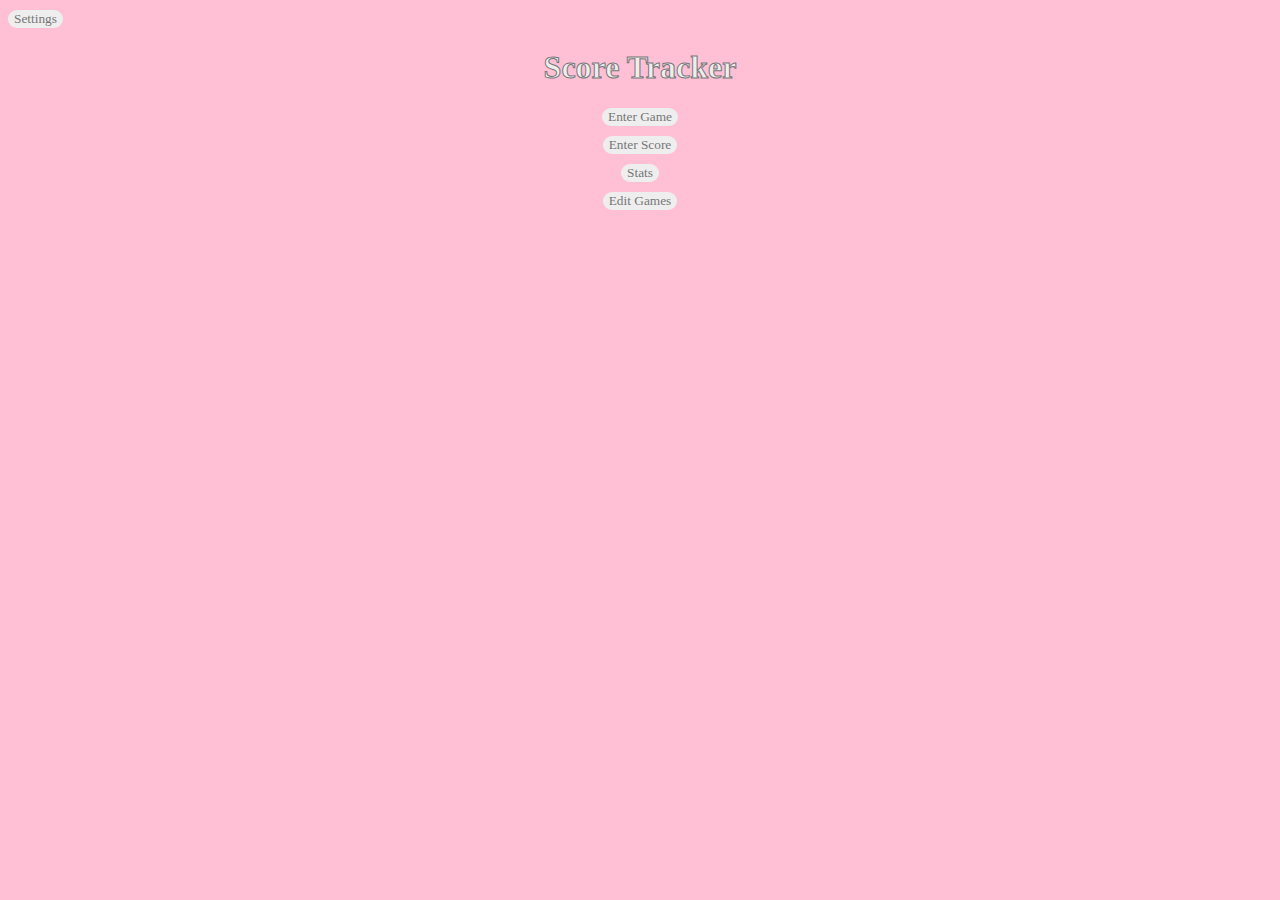
<file: index.html>
<!DOCTYPE HTML>
<html>
<head>
    <title>Opening</title>
    <link rel="stylesheet" href="style.css" id="sty">
    <script>
        window.onload=function() {
            if (!localStorage.getItem("objs")) localStorage.setItem("objs",JSON.stringify([]));
            if (!localStorage.getItem("sets")) localStorage.setItem("sets",JSON.stringify({
                "strike":true,
                "spare":true,
                "firstBall":true,
                "score":true,
                "graph":true
            }));
            if (!localStorage.getItem("avgs")) localStorage.setItem("avgs",JSON.stringify([]));
            if (!localStorage.getItem("mode")) localStorage.setItem("mode",JSON.stringify(false));
            if (!localStorage.getItem("cats")) localStorage.setItem("cats",JSON.stringify([]));
        }//onload
    </script>
</head>
<body>
    <button onclick="window.location.href='./settings.html'" class="set">Settings</button>
  <h1>Score Tracker</h1>
  <button onclick="window.location.href='./entering.html';">Enter Game</button>
  <button onclick="window.location.href='./game.html';">Enter Score</button>
  <button onclick="window.location.href='./stats.html';">Stats</button>
  <button onclick="window.location.href='./games.html';">Edit Games</button>
</body>
</html>
</file>
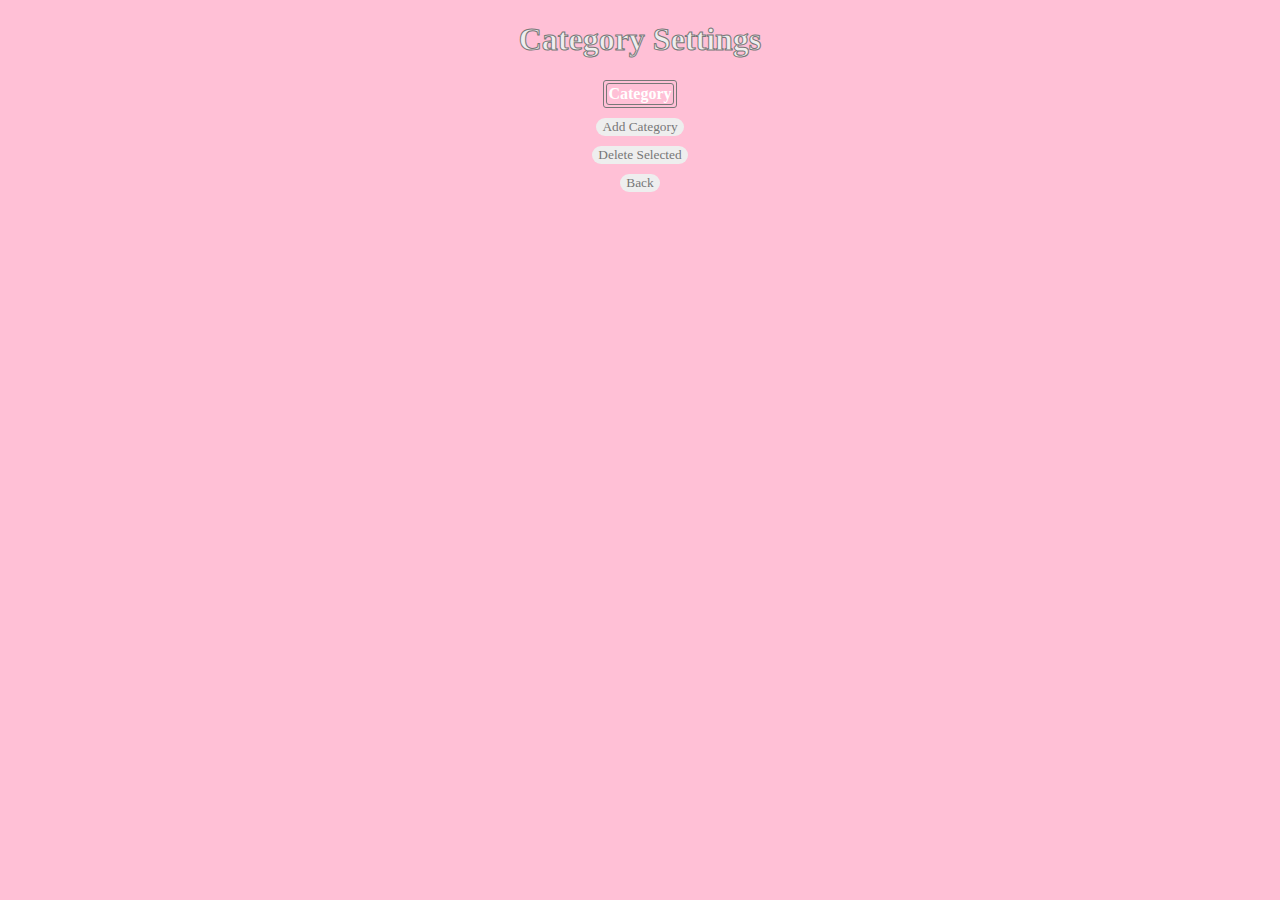
<file: categories.html>
<!DOCTYPE HTML>
<html>
    <head>
        <link id="style" rel="stylesheet" href="style.css">
        <script>
            window.onload=()=> {
                let cats=JSON.parse(localStorage.getItem("cats"));
                let table=document.getElementById("table");
                
                let c=table.insertRow().insertCell();
                c.innerHTML="Category";
                c.style.cssText="font-weight:bold;";
                
                for (let i=0; i<cats.length; i++) {
                    let r=table.insertRow();
                    r.insertCell().innerHTML=cats[i];
                    c=r.insertCell();
                    let box=document.createElement("input");
                    box.type="checkbox";
                    c.appendChild(box);
                }
            }
            
            const add=()=> {
                let str="", valid=false, cats=JSON.parse(localStorage.getItem("cats"));
                if (cats.length>7) {
                    alert("You have the maximum amount of categories.");
                    return;
                }
                while (!valid) {
                    if (str.length<1) str=prompt("Enter the name of the new category.");
                    else if (str.length>17) str=prompt("That's too long. Enter a shorter name.");
                    if (ins(cats,str)) str=prompt("That category already exists. Enter another name.");
                    if ((str.length>0 && str.length<18 && !ins(cats,str)) || (!str && str!="")) valid=true;
                }
                if (!str) return;
                cats.push(str);
                localStorage.setItem("cats",JSON.stringify(cats));
                location.reload();
            }
            
            
            const delSel=()=> {
                let conf=window.confirm("Are you sure you want to delete these categories? This action cannot be undone.");
                if (!conf) return;
                let objs=JSON.parse(localStorage.getItem("objs"));
                let table=document.getElementById("table");
                let arr=[];
                for (let i=1; i<table.rows.length; i++) {
                    if (table.rows[i].cells[1].firstChild.checked) arr.push(i-1);
                }
                let cats=JSON.parse(localStorage.getItem("cats"));
                let newArr=[];
                for (let i=0; i<cats.length; i++) {
                    if (!ins(arr,i)) newArr.push(cats[i]);
                    else objs.forEach((x)=>{if (x.cat==cats[i]) x.cat="None";});
                }
                localStorage.setItem("objs",JSON.stringify(objs));
                localStorage.setItem("cats",JSON.stringify(newArr));
                location.reload();
            }
            
            const ins=(cats,str)=>{
                return !cats.every((x)=>x!=str);
            }
        </script>
    </head>
    <body>
        <h1>Category Settings</h1>
        <table id="table">
        </table>
        <button onclick="add()">Add Category</button>
        <button onclick="delSel()">Delete Selected</button>
        <button onclick="window.location.href='./settings.html'">Back</button>
    </body>
</html>
</file>
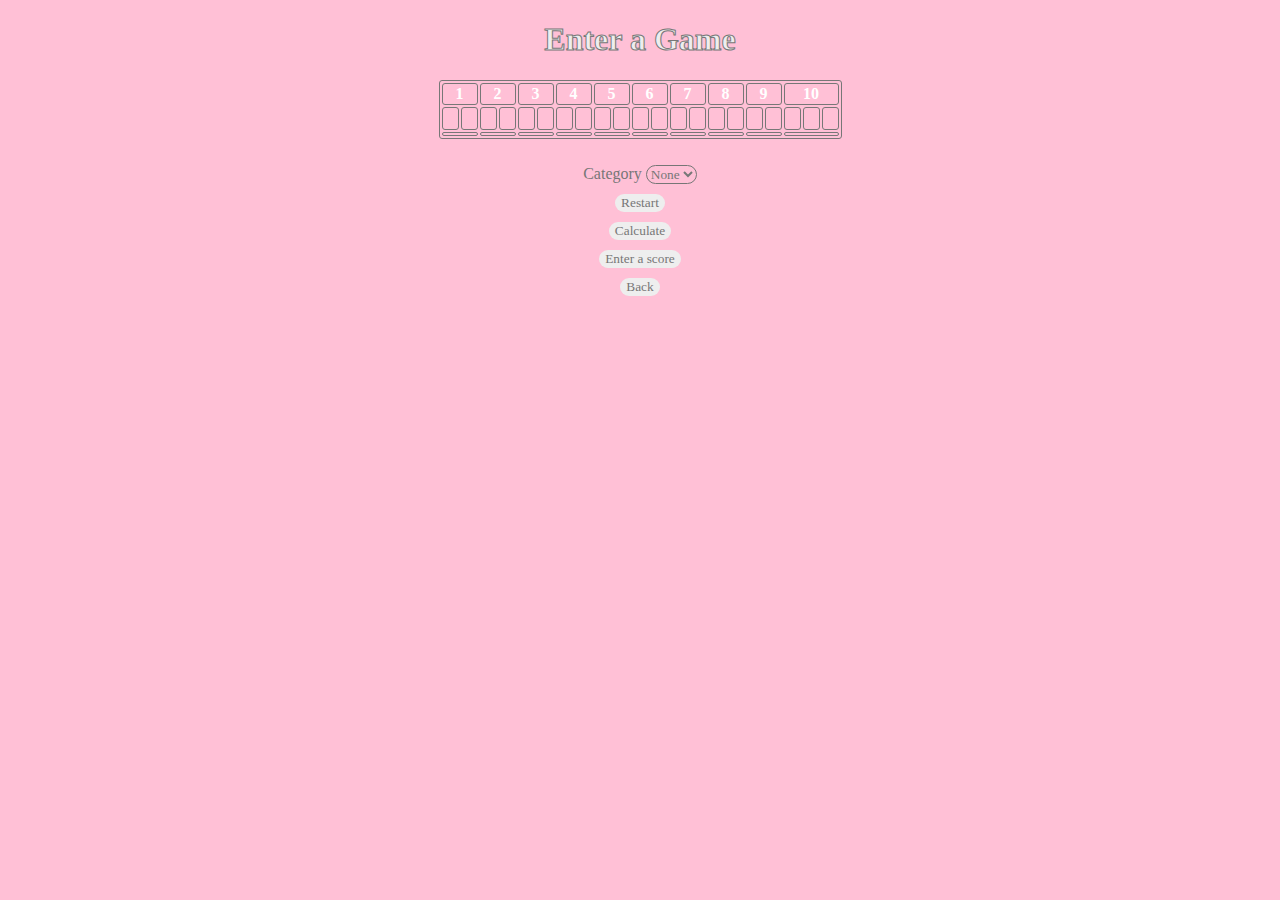
<file: entering.html>
<!DOCTYPE html>
<html>
<head>
  <title>Entering Scores</title>
  <link rel="stylesheet" href="style.css" id="sty">
<script>
    window.onload=()=>{
        let menu=document.getElementById("menu");
        let cats=JSON.parse(localStorage.getItem("cats"));
        cats.forEach((x)=> {
            let a=document.createElement("option");
            a.value=x;
            a.innerHTML=x;
            menu.appendChild(a);
        });
        let table=document.getElementById("table");
        let head=table.insertRow();
        head.style.cssText="font-weight:bold;";
        let inp=table.insertRow();
        let score=table.insertRow();
        let c=document.createElement("input");
        c.type="text";
        c.maxLength="1";
        c.style.cssText="width:9px;";
        for (let i=0; i<10; i++) {
            let h1=head.insertCell();
            h1.innerHTML=i+1;
            h1.colSpan="2";
            let c1=inp.insertCell().appendChild(c.cloneNode(true));
            let c2=inp.insertCell().appendChild(c.cloneNode(true));
            score.insertCell().colSpan="2";
        }
        table.rows[0].cells[9].colSpan="3";
        let c10=inp.insertCell().appendChild(c.cloneNode(true));
        table.rows[2].cells[9].colSpan="3";
        table.rows[2].cells[9].id="f10";
    }

  const mainFunc = () => {
    //init
    let table=document.getElementById("table");
    let scores=table.rows[1].cells;
    let totals=table.rows[2].cells;
    let a=0;
    let b=0;
    let totals2=[a, b];
    let strike1=false;
    let strike2=false;
    let spare=false;
    let amtStrike=0;
    let amtSpare=0;
    let firstBall=0;
    let extras=0;
    
    for (let i=0;i<scores.length;i++) scores[i].firstChild.value=scores[i].firstChild.value.toUpperCase();
    
    for (let i=0; i<9; i++) {
      let x=scores[i*2].firstChild.value;
      let y=scores[i*2+1].firstChild.value;
      if (y=="-" || y=="F") y=0;
      if (x=="X") {
        totals[i].innerHTML=10;
        if (strike1) {
          if (strike2) {
            totals2[i]+=10;
            totals2[i+1]+=10;
          }//if second-to-last
          else strike2=true;
          totals2[i+1]+=10;
        }//if last
        else strike1=true;
        if (spare) totals2[i+1]+=10;
        firstBall+=10;
        amtStrike+=1;
        spare=false;
      }//if strike
      
      else {
        if (x=="-" || x=="F") x=0;
        x=Number(x);
        if (spare) totals2[i+1]+=x;
        firstBall+=Number(x);
        if (y=="/" || Number(x)+Number(y)>=10) {
          scores[i*2+1].firstChild.value="/";
          spare=true;
          amtSpare+=1;
          totals[i].innerHTML=10;
        }//if spare
        else {
          y=Number(y);
          totals[i].innerHTML = Number(x) + Number(y);
          spare=false;
        }//if no mark
        if (strike1) {
          if (strike2) {
            totals2[i]+=x;
            totals2[i+1]+=x;
          }//if second-to-last
          if (y=="/" || Number(x)+Number(y)>=10) {
              totals2[i+1]+=10;
              scores[i*2+1].firstChild.value="/";
          }
          else totals2[i+1]+=Number(y)+Number(x);
        }//if was strike
        strike1=false;
        strike2=false;
      }//if not strike
      totals[i].innerHTML = Number(totals[i].innerHTML) + Number(totals2[i + 1]);
      totals2.push(Number(totals[i].innerHTML));
    }//first 9 frames
    
    //10th frame
    totals2.push(0);
    x=scores[18].firstChild.value;
    if (x=="X") {
      amtStrike+=1;
      firstBall+=10;
      extras+=1;
      totals2[11]=10;
      if (strike1) {
        if (strike2) {
          totals2[10]+=10;
          totals2[9]+=10;
        }//if also was strike
        totals2[10]+=10;
      }//if was strike
      if (spare) totals2[10]+=10; //ADD SPARE
      
      x=scores[19].firstChild.value;
      if (x=="X") {
        amtStrike+=1;
        firstBall+=10;
        extras+=1;
        if (strike2) totals2[10]+=10;
        totals2[11]+=10;
        x=scores[20].firstChild.value;
        if (x=="X") {
          x=10;
          amtStrike+=1;
        }//if third strike
        if (x=="-" || x=="F") x=0;
        totals2[11]+=Number(x); //ADD NUMBER
        firstBall+=Number(x);
      }//if second strike
      else {
        if (x=="-" || x=="F") x=0;
        firstBall+=Number(x);
        y=scores[20].firstChild.value;
        if (y=="/" || Number(x)+Number(y)>=10) {
          y=10-x;
          scores[20].firstChild.value="/";
          amtSpare+=1;
        }//if spare
        if (y=="-" || y=="F") y=0;
        if (strike2) totals2[10]+=Number(x);
        totals2[11]+=Number(x)+Number(y);
      }//if no second strike
    }//if first strike
    
    else {
      if (x=="-" || x=="F") x=0;
      firstBall+=Number(x);
      y=scores[19].firstChild.value;
      if (spare) totals2[10]+=Number(x);
      if (strike1) {
        if (strike2) {
          totals2[10]+=Number(x);
          totals2[9]+=Number(x);
        }//if also was strike
        if (y=="/" || Number(x)+Number(y)>=10) {
            totals2[10]+=10;
            scores[19].firstChild.value="/";
        }
        else totals2[10]+=Number(y)+Number(x);
      }//if was strike
      if (y=="-" || y=="F") y=0;
      if (y=="/" || Number(x)+Number(y)>=10) {
        scores[19].firstChild.value="/";
        amtSpare+=1;
        extras+=1;
        totals2[11]=10;
        x=scores[20].firstChild.value;
        if (x=="X") {
          x=10;
          amtStrike+=1;
        }//if strike
        if (x=="-" || x=="F") x=0;
        totals2[11]+=Number(x);
        firstBall+=Number(x);
      }//if is spare
      else totals2[11]=Number(x)+Number(y);
    }//if isn't strike
    totals2[11]=Number(totals2[11])+Number(totals2[10]);
    
    if (!totals2[11] && totals2[11]!=0) {
        document.getElementById("Strikes").innerHTML="No valid score";
        document.getElementById("Strikes").style.cssText="color:red;";
        for (let i=0;i<10;i++) totals[i].innerHTML="";
        return;
    }//if incorrect
    
    let sets=JSON.parse(localStorage.getItem("sets"));
    for (let i=2; i<=11; i++) totals[i-2].innerHTML=totals2[i];
    if (sets["strike"]) document.getElementById("Strikes").innerHTML = `Strikes: ${amtStrike}`;
    if (sets["spare"]) document.getElementById("Spares").innerHTML = `Spares: ${amtSpare}`;
    let avg=Math.round((firstBall*100)/(10+extras))/100;
    if (sets["firstBall"]) document.getElementById("First Ball").innerHTML = `Average first ball: ${avg}`;
    
    if (!sets["strike"]) document.getElementById("Strikes").style.cssText="display:none;";
    
    let menu=document.getElementById("menu");
    
    let date = new Date();
    let today=`${date.getMonth()+1}/${date.getDate()}/${date.getFullYear()} ${date.getHours()}:${date.getMinutes()}:${date.getSeconds()}`;
    let obj={
      strikes:amtStrike,
      spares:amtSpare,
      firstBall:avg,
      score:totals2[11],
      date:today,
      more:extras,
      full:true,
      cat:menu.value
    }//obj
    
    document.getElementById("calc").style.cssText="display:none;";
    document.getElementById("restart").value="Enter another game";
    
    let objs=JSON.parse(localStorage.getItem("objs"));
    if (objs.length>=150) {
        alert("Max games exceeded. Delete older games in order to make space.");
        return;
    }
    objs.push(obj);
    localStorage.setItem("objs",JSON.stringify(objs));
    if (objs.length==150) alert("Max games reached");
    
    let avgTot=0;
    for (let i=0; i<objs.length; i++) avgTot+=objs[i].score;
    avgTot=Math.round((avgTot/objs.length)*100)/100;
    let avgArr=JSON.parse(localStorage.getItem("avgs"));
    avgArr.push(avgTot);
    if (avgArr.length>150) avgArr.splice(0,1);
    localStorage.setItem("avgs",JSON.stringify(avgArr));
  }//mainFunc
  
  const exit=(loc)=> {
      let leave;
      if (document.getElementById("f10").innerHTML!="") leave=true;
      else leave=window.confirm("Are you sure you want to leave? Any uncalculated game will be lost.");
      if (leave) window.location.href=loc;
  }//exit
</script>
</head>
<body>
  <h1>Enter a Game</h1>
  <table id="table"></table>
  <p id="Strikes"></p>
  <p id="Spares"></p>
  <p id="First Ball"></p>
    <label for="menu">Category</label>
    <select name="menu" id="menu">
        <option value="None">None</option>
    </select>
  <input type="button" onclick="location.reload()" id="restart" value="Restart" class="b">
  <button type="button" onclick="mainFunc()" id="calc">Calculate</button>
  <button type="button" onclick="exit('./game.html')">Enter a score</button>
  <button type="button" onclick="exit('./index.html')">Back</button>
</body>
</html>
</file>
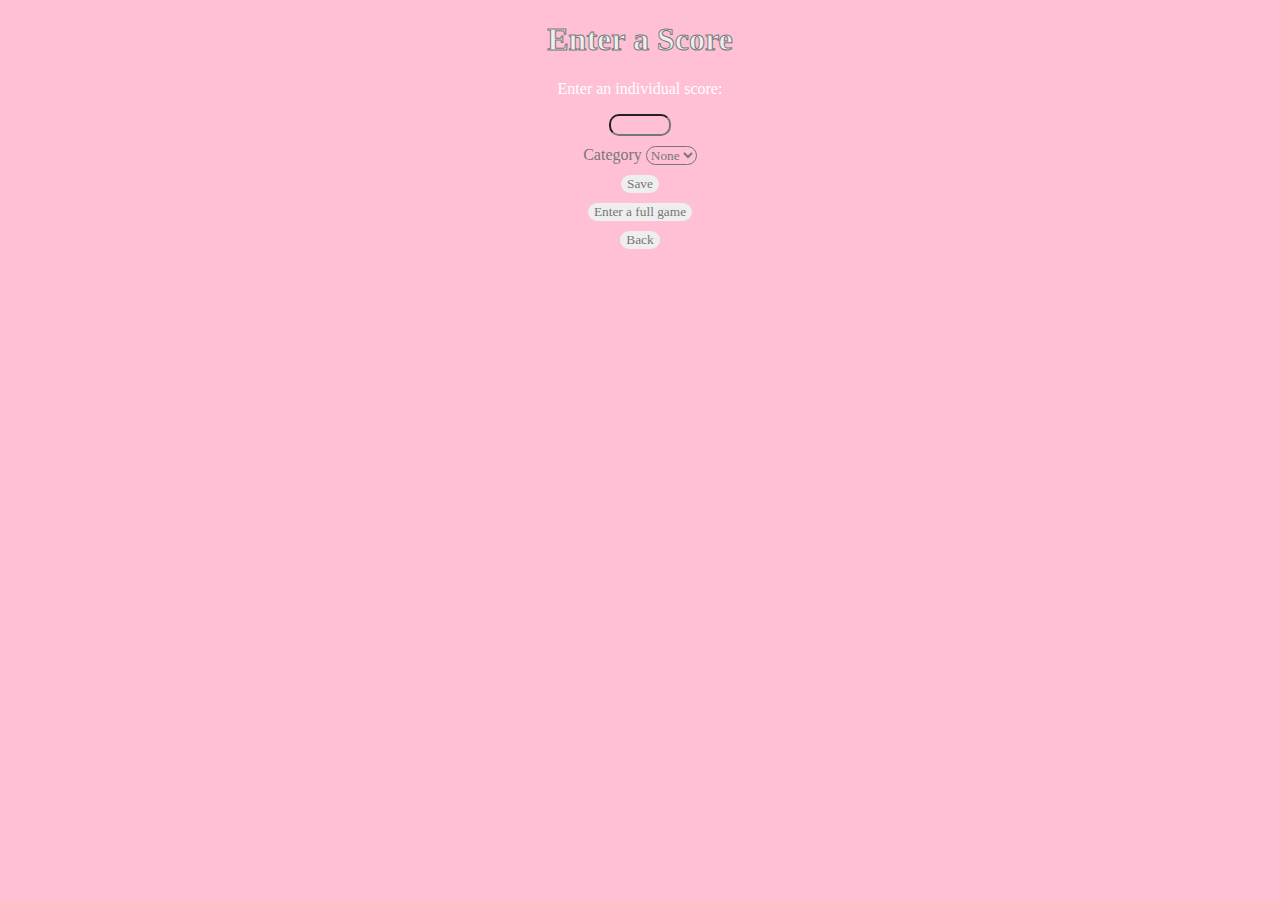
<file: game.html>
<!DOCTYPE HTML>
<html>
    <head>
        <link rel="stylesheet" href="style.css" id="sty">
        <script>
            window.onload=()=>{
                let menu=document.getElementById("menu");
                let cats=JSON.parse(localStorage.getItem("cats"));
                cats.forEach((x)=> {
                    let a=document.createElement("option");
                    a.value=x;
                    a.innerHTML=x;
                    menu.appendChild(a);
                });
            }
            const save=()=> {
                let date = new Date();
                let x=Number(document.getElementById("inp").value);
                if (x>300 || x<0) {
                    alert("Invalid score");
                    location.reload();
                    return;
                }
                let menu=document.getElementById("menu");
                let obj={
                    score:x,
                    date:`${date.getMonth()+1}/${date.getDate()}/${date.getFullYear()} ${date.getHours()}:${date.getMinutes()}:${date.getSeconds()}`,
                    full: false,
                    cat: menu.value
                }
                let objs=JSON.parse(localStorage.getItem("objs"));
                if (objs.length>=150) {
                    alert("Max games exceeded. Delete older games in order to make space.");
                    return;
                }
                objs.push(obj);
                if (obj.length==150) alert("Max games reached");
                localStorage.setItem("objs",JSON.stringify(objs));
                alert("Score saved!");
                
                let avgTot=0;
                for (let i=0; i<objs.length; i++) avgTot+=objs[i].score;
                avgTot=Math.round((avgTot/objs.length)*100)/100;
                let avgArr=JSON.parse(localStorage.getItem("avgs"));
                avgArr.push(avgTot);
                if (avgArr.length>150) avgArr.splice(0,1);
                
                localStorage.setItem("avgs",JSON.stringify(avgArr));
                
                location.reload();
            }
        </script>
    </head>
    <body>
        <h1>Enter a Score</h1>
        <p>Enter an individual score:</p>
        <input type="number" min="0" max="300" id="inp"><br>
        <label for="menu">Category</label>
        <select name="menu" id="menu">
            <option value="None">None</option>
        </select>
        <button onclick='save()' id="save">Save</button>
        <button onclick="window.location.href='./entering.html';">Enter a full game</button>
        <button onclick="window.location.href='./index.html';">Back</button>
    </body>
</html>
</file>
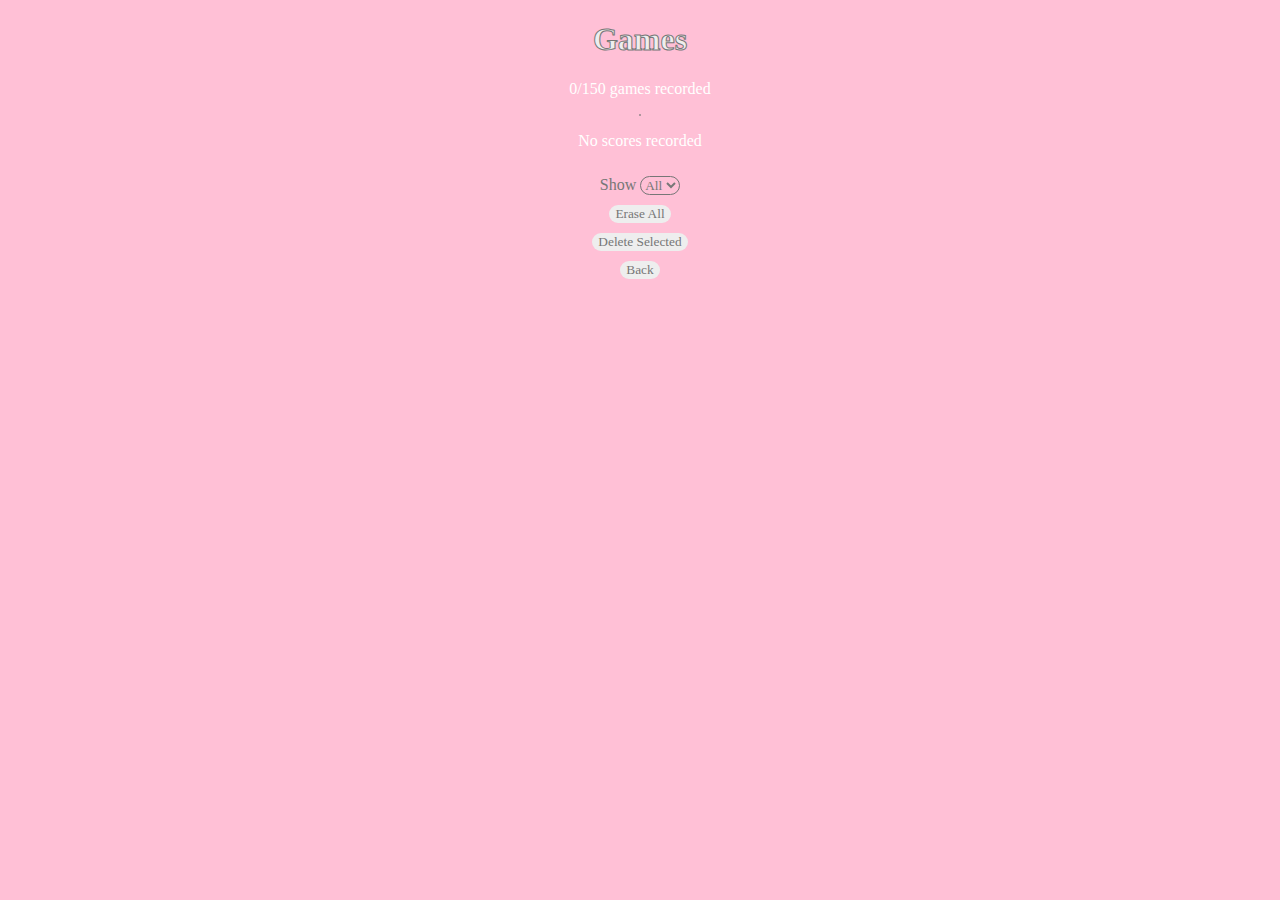
<file: games.html>
<!DOCTYPE html>
<html>
<head>
  <title>Edit Games</title>
  <link rel="stylesheet" href="style.css" id="sty">
  <script>
    window.onload=()=> {
        let obj=JSON.parse(localStorage.getItem("objs"));
        document.getElementById("amt").innerHTML=`${obj.length}/150 games recorded`;
        if (obj.length==0) document.getElementById("empty").style.cssText="display:block";

        let cats=JSON.parse(localStorage.getItem("cats"));
        let menu=document.getElementById("menu");
        cats.forEach((x)=>{
           let o=document.createElement("option");
           o.innerHTML=x;
           menu.appendChild(o);
        });
        
        filt();
    }
    
    var current="";
    
    const filt=()=> {
        let val=document.getElementById("menu").value;
        let arr=JSON.parse(localStorage.getItem("objs"));
        if (val!="All") {
            let newArr=[];
            arr.forEach((x)=>{if (x.cat==val) newArr.push(x);});
            arr=newArr;
        }
        if (current!=val) tab(arr);
        current=val;
        let t=setTimeout(()=>filt(),500);
    }
  
    const tab=(obj)=> {
        let table=document.createElement("table");
        let r1=table.insertRow(0);
        r1.insertCell(0).innerHTML="Date";
        r1.insertCell(1).innerHTML="Score";
        r1.insertCell(2).innerHTML="Category";
        r1.style.cssText="font-weight:bold;";
        let max=0;
        for (let i=0; i<obj.length; i++) {
            let row=table.insertRow(i+1);
            row.insertCell(0).innerHTML=obj[i].date;
            row.insertCell(1).innerHTML=obj[i].score;
            let newR=row.insertCell(2);
            if (obj[i].cat) newR.innerHTML=obj[i].cat;
            let box=document.createElement("input");
            box.type="checkbox";
            row.insertCell(3).appendChild(box);
            if (obj[i].score>obj[max].score) max=i;
        }//for i
        table.rows[max+1].cells[1].style.cssText="color:red;";
        document.getElementById("table").remove();
        table.id="table";
        document.getElementById("t").appendChild(table);
    }//function
    
    const erase=()=> {
        let confirm=window.confirm("Are you sure you want to delete all of your games?");
        if (confirm) {
            localStorage.setItem("objs",JSON.stringify([]));
            localStorage.setItem("avgs",JSON.stringify([]));
            location.reload();
        }//delete
    }//erase
    
    const delSel=()=> {
        let conf=window.confirm("Are you sure you want to delete these games? This action cannot be undone.");
        let objs = JSON.parse(localStorage.getItem("objs"));
        if (!conf) return;
        let table=document.getElementById("table");
        let arr=[];
        for (let i=1; i<table.rows.length; i++) {
            if (table.rows[i].cells[3].firstChild.checked) arr.push(i-1);
        }
        let off=0;
        try {
        arr.forEach((x)=>{
          objs.splice(x-off, 1);
          off++;
        });
        localStorage.setItem("objs",JSON.stringify(objs));} catch (err) {alert(err)};
        location.reload();
    }
    

  </script>
</head>
<body>
  <h1>Games</h1>
  <p id="amt"></p>
  <div id="t"><table id="table"></table></div>
  <p id="empty" style="display:none">No scores recorded</p>
  <label for="menu">Show </label>
  <select name="menu" id="menu">
      <option>All</option>
  </select>
  <button onclick="erase()">Erase All</button>
  <button onclick="delSel()">Delete Selected</button>
  <button onclick="window.location.href='./index.html';">Back</button>
</body>
</html>
</file>
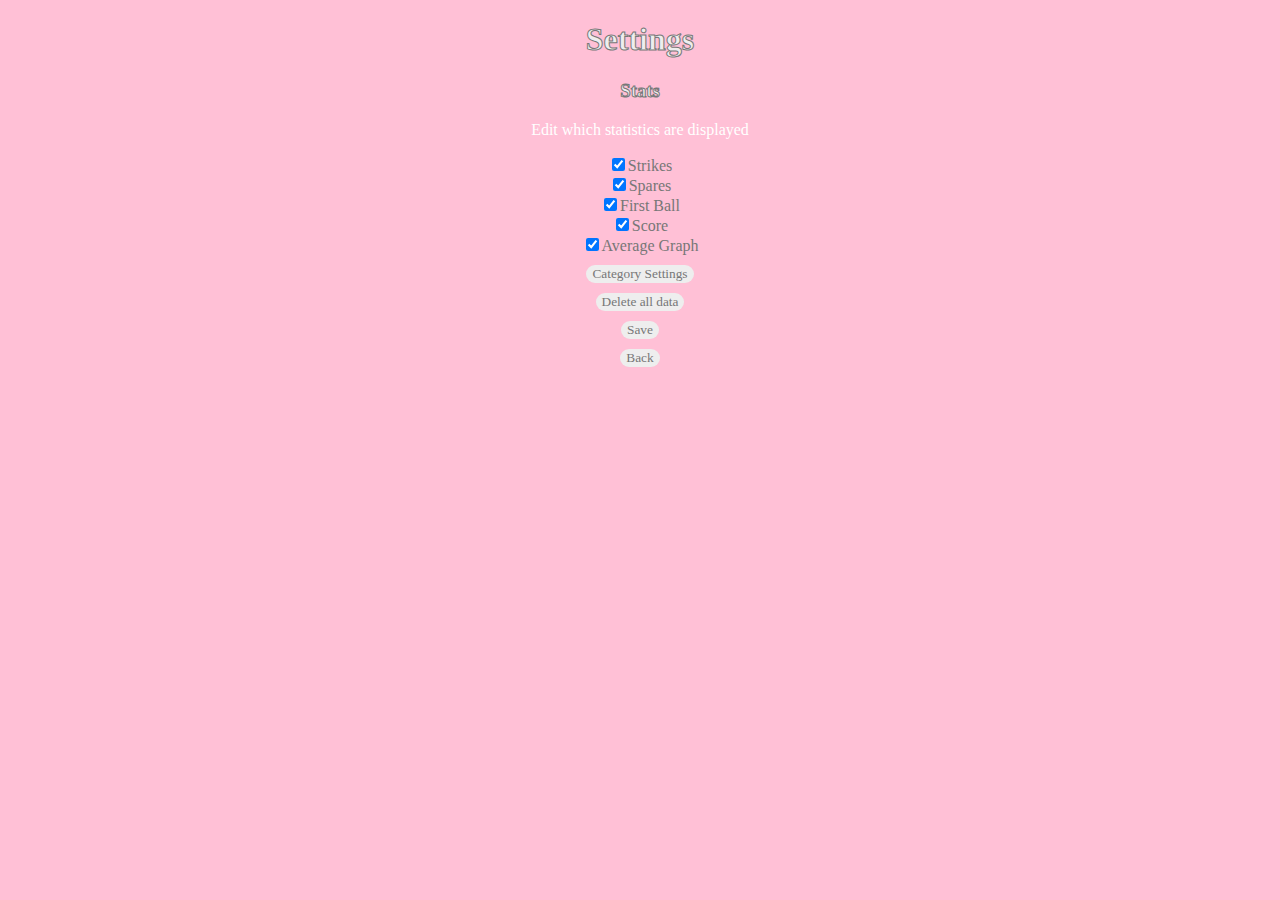
<file: settings.html>
<!DOCTYPE HTML>
<html>
    <head>
        <link rel="stylesheet" href="style.css" id="sty">
        <script>
            window.onload=()=> {
                let sets=JSON.parse(localStorage.getItem("sets"));
                let keys=Object.keys(sets); //strike,spare,firstBall,score
                let names=["Strikes", "Spares", "First Ball", "Score", "Average Graph"];
                for (let i=0; i<keys.length; i++) {
                    let elem=document.createElement("input");
                    elem.type="checkbox";
                    elem.name=names[i];
                    elem.checked=sets[keys[i]];
                    let lab=document.createElement("label");
                    lab.for=names[i];
                    lab.innerHTML=names[i];
                    document.getElementById("stats").appendChild(elem);
                    document.getElementById("stats").appendChild(lab);
                    document.getElementById("stats").appendChild(document.createElement("br"));
                }
                //document.getElementById("dark").checked=JSON.parse(localStorage.getItem("dark"));
            }
            
            const save=()=> {
                let stats=document.getElementById("stats").children;
                let sets=JSON.parse(localStorage.getItem("sets"));
                let keys=Object.keys(sets);
                for (let i=0; i<15; i+=3) {
                    sets[keys[i/3]]=stats[i].checked;
                }
                localStorage.setItem("sets",JSON.stringify(sets));
                //localStorage.setItem("dark",JSON.stringify(document.getElementById("dark").checked));
                alert("Settings saved!");
                location.reload();
            }
            
            const del=()=> {
                let d=window.confirm("Are you sure you want to delete all data?");
                if (d) {
                    localStorage.clear();
                    alert("Data cleared");
                    window.location.href="./opening.html";
                }
            }
        </script>
    </head>
    <body>
        <h1>Settings</h1>
        <h3>Stats</h3>
        <p>Edit which statistics are displayed</p>
        <div id="stats"></div>
        <!--<h3>Visuals</h3>
        <p>Change the visual settings</p>
        <input type="checkbox" id="dark" name="dark">
        <label for="dark">Dark mode</label>-->
        <button onclick="window.location.href='./categories.html'">Category Settings</button>
        <button onclick="del()">Delete all data</button>
        <button onclick="save()">Save</button>
        <button onclick="window.location.href='./index.html'">Back</button>
    </body>
</html>
</file>
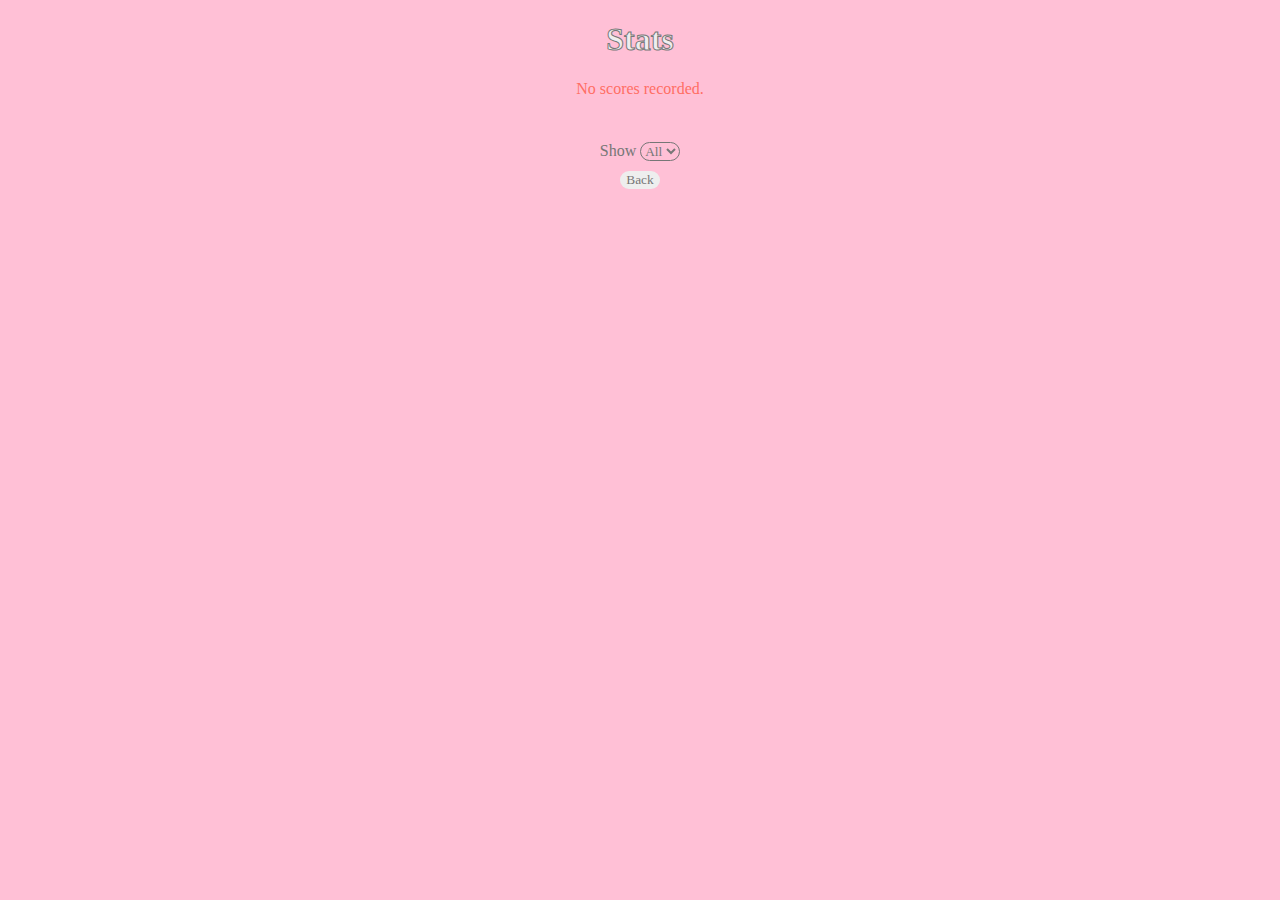
<file: stats.html>
<!DOCTYPE html>
<html>
<head>
  <title>Stats</title>
  <link rel="stylesheet" href="style.css" id="sty">
  <script>
      window.onload=function() {
          let obj=JSON.parse(localStorage.getItem("objs"));
          let sets=JSON.parse(localStorage.getItem("sets"));
          if (obj.length==0) {
              document.getElementById("firstBall").style.cssText="color:#ff6e64;";
              document.getElementById("firstBall").innerHTML="No scores recorded.";
              document.getElementById("canvas").style.display="none";
              document.getElementById("label").style.display="none";
              return;
          }//if no scores
          let strikes=0;
          let spares=0;
          let firstBall=0;
          let extras=0;
          let score=0;
          let high=0;
          let amt=0;
          let f=false;
          for (let i=0; i<obj.length; i++) {
              let x=obj[i];
              if (x.full) {
                  f=true;
                  strikes+=x.strikes;
                  spares+=x.spares;
                  extras+=x.more;
                  firstBall+=x.firstBall;
                  amt++;
              }
              score+=x.score;
              high=Math.max(high,x.score);
          }//for i
          if (amt>0) {
            if (sets["strike"] && f) document.getElementById("strike").innerHTML=`Average strikes: ${Math.round(strikes*100/amt)/100}`;
            if (sets["spare"] && f) document.getElementById("spare").innerHTML=`Average spares: ${Math.round(spares*100/amt)/100}`;
            if (sets["firstBall"] && f) document.getElementById("firstBall").innerHTML=`Average first ball: ${firstBall/(amt+extras/10)}`;
          }
          if (sets["score"]) document.getElementById("score").innerHTML=`Average score: ${Math.round(score*100/obj.length)/100}`;
          document.getElementById("high").innerHTML=`High game: ${high}`;
          
          let avgs=JSON.parse(localStorage.getItem("avgs"));
          let canvas=document.getElementById("canvas");
          let ctx=canvas.getContext("2d");
          if (avgs.length<3 || !sets["graph"]) {
              canvas.style.cssText="display:none;";
              document.getElementById("label").style.cssText="display:none;";
              ctx.font = "30px Arial";
              ctx.fillStyle = "white";
              ctx.textAlign = "center"
              ctx.fillText("Not enough data",canvas.width/2, canvas.height/2);
          }
          else {
            let len=300/(avgs.length-1);
            ctx.strokeStyle=JSON.parse(localStorage.getItem("dark")) ? "#EEEEEE":"#777777";
            ctx.lineCap="square";
            ctx.moveTo(0,300-avgs[0]);
            for (let i=1; i<avgs.length; i++) {
                ctx.lineTo(i*len, 300-avgs[i]);
                ctx.stroke();
            }
          }
          
        let cats=JSON.parse(localStorage.getItem("cats"));
        let menu=document.getElementById("menu");
        cats.forEach((x)=>{
           let o=document.createElement("option");
           o.innerHTML=x;
           menu.appendChild(o);
        });
            
        filt();
      }//onload
      
      var current="";
        const filt=()=> {
          try {
            let val=document.getElementById("menu").value;
            let arr=JSON.parse(localStorage.getItem("objs"));
            if (val!="All") {
                let newArr=[];
                arr.forEach((x)=>{if (x.cat==val) newArr.push(x);});
                arr=newArr;
                canvas.style.display="none";
                document.getElementById("label").style.display="none";
            }
            else canvas.style.display="inline";
            if (current!=val) st(arr);
            current=val;
            let t=setTimeout(()=>filt(),500);} catch (err) {alert(err);}
        }
        
        const st=(obj)=>{
            if (obj.length==0) {
              alert("No games in that category!");
              document.getElementById("menu").value = "All";
              return;
            }
            let keys = Object.keys(obj);
            let tots = {
              strike:0,
              spare:0,
              firstBall:0,
              score:0,
              high:0,
              extras:0,
              full:0,
            };
            for (let i=0; i<keys.length; i++) {
              if (obj[i].full) {
                tots.strike+=obj[i].strikes;
                tots.spare+=obj[i].spares;
                tots.firstBall += obj[i].firstBall;
                tots.extras+=obj[i].more;
                tots.full++;
              }
              tots.score+=obj[i].score;
              tots.high = Math.max(tots.high,obj[i].score);
            }
            if (tots.full>0) {
              document.getElementById("strike").innerHTML = `Average strikes: ${Math.round(100*tots.strike/tots.full)/100}`;
              document.getElementById("spare").innerHTML = `Average spares: ${Math.round(100*tots.spare/tots.full)/100}`;
              document.getElementById("firstBall").innerHTML = `Average first ball: ${Math.round(100*tots.firstBall/(tots.full+tots.extras/10))/100}`;
            }
            document.getElementById("score").innerHTML = `Average score: ${Math.round(100*tots.score/keys.length)/100}`;
            document.getElementById("high").innerHTML = `High game: ${tots.high}`;
        }
  </script>
</head>
<body>
  <h1>Stats</h1>
  <p id="strike"></p>
  <p id="spare"></p>
  <p id="firstBall"></p>
  <p id="score"></p>
  <p id="high"></p>
  <h6 id="label">Change in average over time</h6>
  <canvas name="canvas" id="canvas" height="300" width="300"></canvas><br>
  <label for="menu">Show</label>
  <select name="menu" id="menu">
      <option>All</option>
  </select>
  <button onclick="window.location.href='./index.html';">Back</button>
</body>
</html>
</file>
<file: style.css>
html {
    font-family: cursive;
    color: #EEEEEE;
    background-color: #ffc0d6;
    margin: auto;
    text-align: center;
    -webkit-text-stroke: 1px #777777;
}
p, button, input, td, th {
    -webkit-text-stroke: 0;
    color: #FFFFFF;
}
table, td, th {
    margin: auto;
    border: 1px solid #777777;
    border-radius: 3px;
}
button, input[type=button] {
    border-radius: 10px;
    background-color: #EEEEEE;
    font-family: cursive;
    color: #777777;
    border: 1px #777777;
}
input[type=text] {
    background-color: #ffc0d6;
    color: #FFFFFF;
    border: 0;
    font-family: cursive;
}
input[type=number] {
    background-color: #ffc0d6;
    color: #FFFFFF;
    border: 1 #777777;
    border-radius: 10px;
    font-family: cursive;
}
button, .b {
    display: block;
    margin: auto;
    margin-top: 10px;
}
.set {
    display: block;
    margin-left: 0;
}
label, h6 {
    -webkit-text-stroke: 0;
    color: #777777;
}
canvas {
    border: 1px solid #777777;
}
select {
    -webkit-text-stroke: 0;
    color: #777777;
    font-family: cursive;
    border-radius: 10px;
    background-color: #ffc0d6;
    display: inline-block;
    margin: auto;
    margin-top: 10px;
}
</file>
